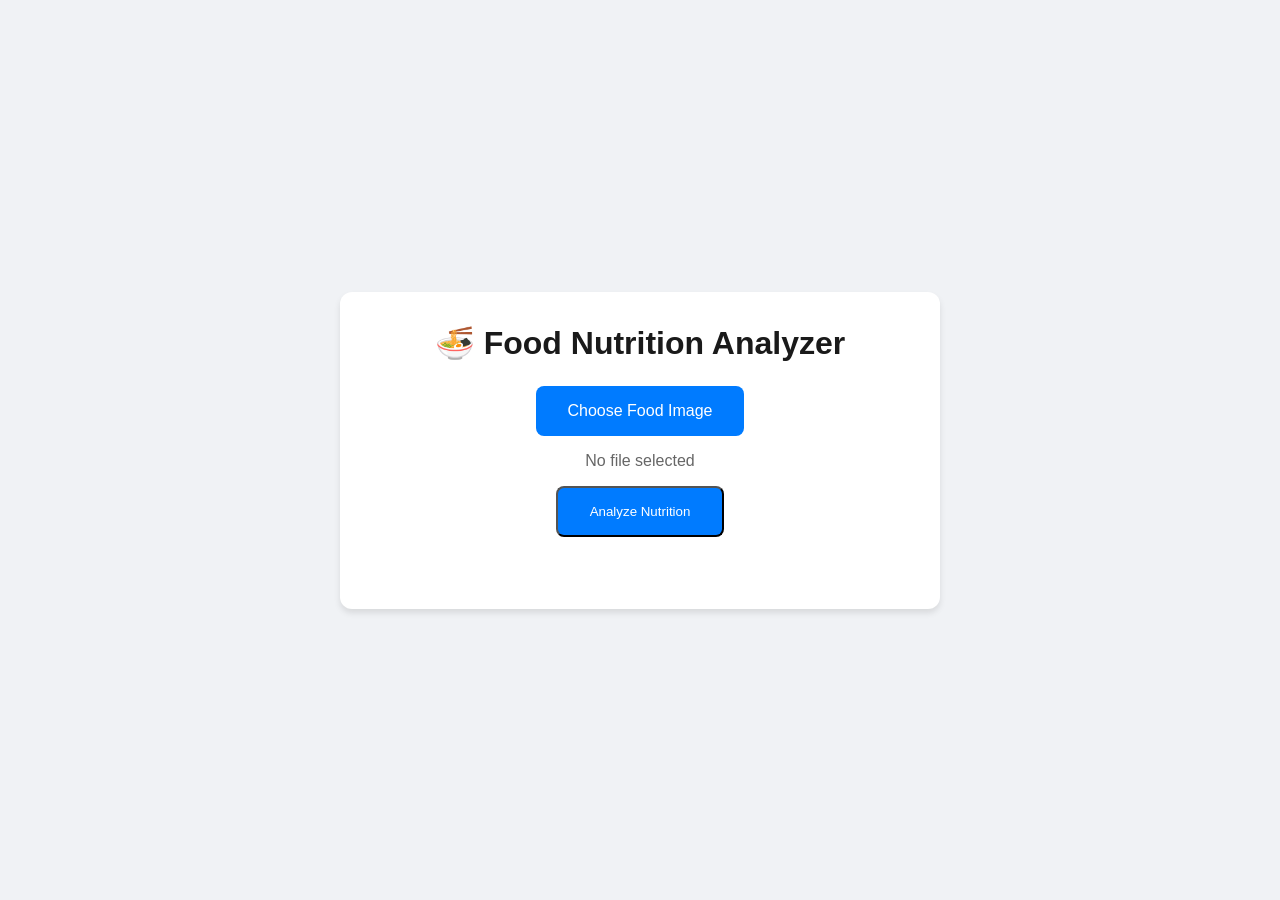
<file: prototype2/index.html>
<!DOCTYPE html>
<html lang="en">
<head>
    <meta charset="UTF-8">
    <meta name="viewport" content="width=device-width, initial-scale=1.0">
    <title>Food Nutrition Analyzer</title>
    <style>
        * {
            box-sizing: border-box;
            margin: 0;
            padding: 0;
            font-family: 'Segoe UI', Tahoma, Geneva, Verdana, sans-serif;
        }

        body {
            background: #f0f2f5;
            min-height: 100vh;
            display: flex;
            justify-content: center;
            align-items: center;
        }

        .container {
            background: white;
            padding: 2rem;
            border-radius: 12px;
            box-shadow: 0 4px 6px rgba(0, 0, 0, 0.1);
            width: 90%;
            max-width: 600px;
            margin: 2rem;
        }

        h1 {
            color: #1a1a1a;
            text-align: center;
            margin-bottom: 1.5rem;
            font-size: 2rem;
        }

        .upload-section {
            margin-bottom: 1.5rem;
            text-align: center;
        }

        input[type="file"] {
            display: none;
        }

        .custom-upload {
            background: #007bff;
            color: white;
            padding: 1rem 2rem;
            border-radius: 8px;
            cursor: pointer;
            transition: background 0.3s ease;
            display: inline-block;
            margin-bottom: 1rem;
        }

        .custom-upload:hover {
            background: #0056b3;
        }

        #fileName {
            color: #666;
            margin-bottom: 1rem;
            display: block;
        }

        #previewImage {
            max-width: 100%;
            max-height: 300px;
            border-radius: 8px;
            margin: 1rem 0;
            display: none;
        }

        #loading {
            text-align: center;
            margin: 1rem 0;
            color: #666;
            display: none;
        }

        .result {
            background: #f8f9fa;
            padding: 1rem;
            border-radius: 8px;
            margin-top: 1.5rem;
            display: none;
        }

        .result h2 {
            color: #1a1a1a;
            margin-bottom: 1rem;
            font-size: 1.25rem;
        }

        #jsonOutput {
            background: white;
            padding: 1rem;
            border-radius: 6px;
            white-space: pre-wrap;
            font-family: monospace;
        }

        @media (max-width: 480px) {
            .container {
                padding: 1rem;
                margin: 1rem;
            }
            
            h1 {
                font-size: 1.5rem;
            }
        }
    </style>
</head>
<body>
    <div class="container">
        <h1>🍜 Food Nutrition Analyzer</h1>
        
        <div class="upload-section">
            <input type="file" id="fileInput" accept="image/*">
            <label for="fileInput" class="custom-upload">Choose Food Image</label>
            <span id="fileName">No file selected</span>
            <img id="previewImage" alt="Preview">
            <button onclick="analyzeImage()" class="custom-upload">Analyze Nutrition</button>
        </div>

        <div id="loading">🔍 Analyzing image... Please wait</div>
        
        <div class="result" id="result">
            <h2>Nutrition Facts</h2>
            <pre id="jsonOutput"></pre>
        </div>
    </div>

    <script>
        const fileInput = document.getElementById('fileInput');
        const fileName = document.getElementById('fileName');
        const previewImage = document.getElementById('previewImage');
        const resultDiv = document.getElementById('result');
        const jsonOutput = document.getElementById('jsonOutput');
        const loadingDiv = document.getElementById('loading');

        // Show file name and preview when file is selected
        fileInput.addEventListener('change', function(e) {
            const file = e.target.files[0];
            if (file) {
                fileName.textContent = file.name;
                
                // Show image preview
                const reader = new FileReader();
                reader.onload = function(e) {
                    previewImage.src = e.target.result;
                    previewImage.style.display = 'block';
                }
                reader.readAsDataURL(file);
            }
        });

        async function analyzeImage() {
            const file = fileInput.files[0];
            
            if (!file) {
                alert('Please select an image file first!');
                return;
            }

            resultDiv.style.display = 'none';
            loadingDiv.style.display = 'block';

            try {
                const formData = new FormData();
                formData.append('file', file);

                const response = await fetch('http://localhost:8000/image-caption', {
                    method: 'POST',
                    body: formData,
                });

                if (!response.ok) {
                    const error = await response.json();
                    throw new Error(error.detail || 'Analysis failed');
                }

                const data = await response.json();
                jsonOutput.textContent = JSON.stringify(data, null, 2);
                resultDiv.style.display = 'block';
            } catch (error) {
                jsonOutput.textContent = `Error: ${error.message}`;
                resultDiv.style.display = 'block';
            } finally {
                loadingDiv.style.display = 'none';
            }
        }
    </script>
</body>
</html>
</file>
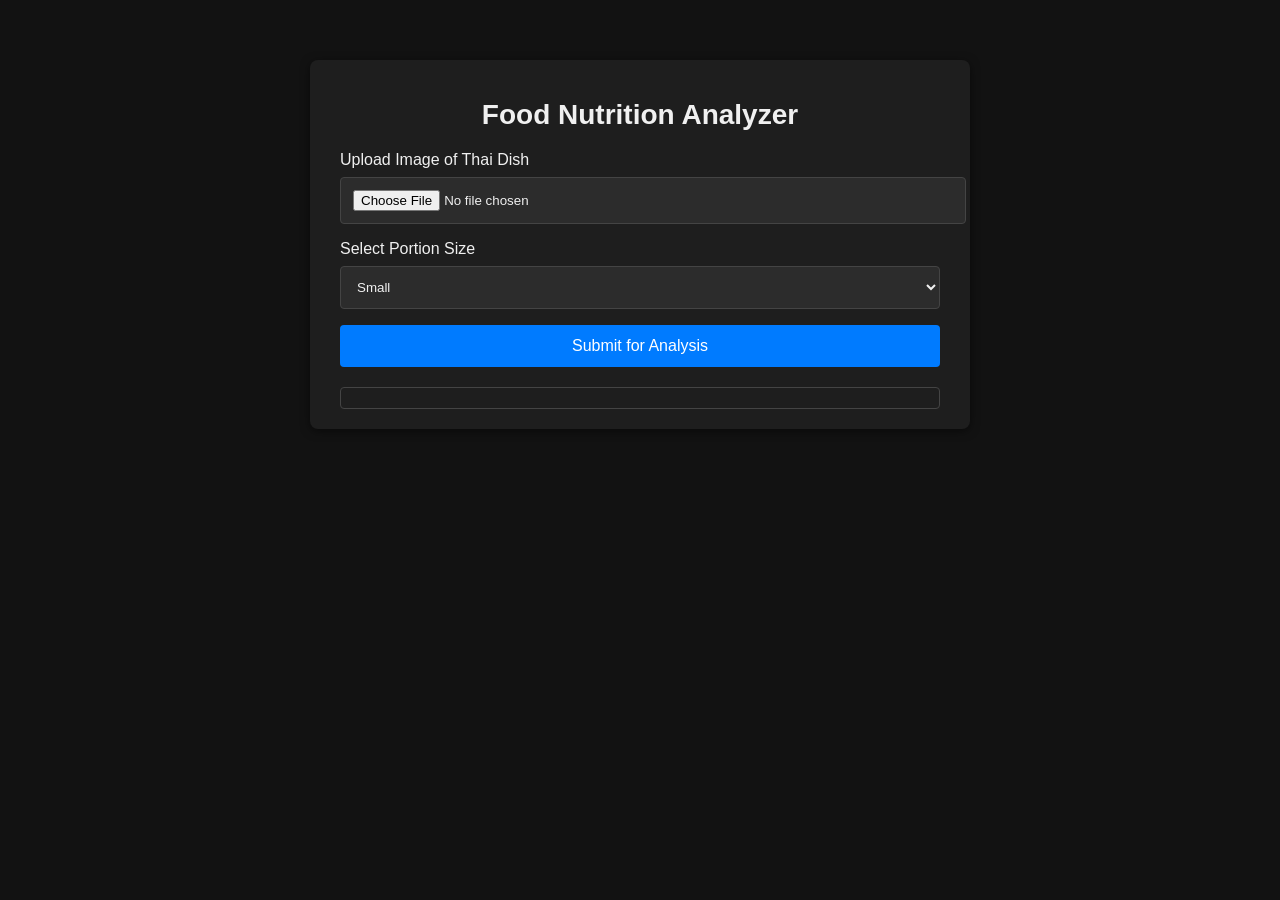
<file: final/templates/index.html>
<!DOCTYPE html>
<html lang="en">
<head>
  <meta charset="UTF-8">
  <meta name="viewport" content="width=device-width, initial-scale=1.0">
  <title>Nutrition Analyzer</title>
  <style>
    /* Define CSS variables for easy theme adjustments */
    :root {
      --background-color: #121212;
      --container-bg: #1e1e1e;
      --text-color: #f0f0f0;
      --border-color: #444;
      --primary-color: #007bff;
      --primary-color-hover: #0056b3;
      --input-bg: #2c2c2c;
    }
  
    /* Global styles */
    body {
      font-family: 'Helvetica Neue', Helvetica, Arial, sans-serif;
      margin: 0;
      padding: 20px;
      background-color: var(--background-color);
      color: var(--text-color);
    }
  
    /* Container styles */
    .container {
      max-width: 600px;
      margin: 40px auto;
      background-color: var(--container-bg);
      padding: 20px 30px;
      border-radius: 8px;
      box-shadow: 0 2px 10px rgba(0, 0, 0, 0.5);
    }
  
    /* Header styling */
    h1 {
      font-size: 28px;
      text-align: center;
      margin-bottom: 20px;
    }
  
    /* Label styling */
    label {
      font-size: 16px;
      margin-bottom: 8px;
      display: block;
    }
  
    /* Input and select styling */
    input[type="file"],
    select {
      width: 100%;
      padding: 12px;
      margin-bottom: 16px;
      border: 1px solid var(--border-color);
      border-radius: 4px;
      background-color: var(--input-bg);
      color: var(--text-color);
    }
  
    /* Button styling */
    button {
      width: 100%;
      padding: 12px;
      background-color: var(--primary-color);
      color: #fff;
      border: none;
      border-radius: 4px;
      font-size: 16px;
      cursor: pointer;
      transition: background-color 0.3s ease;
    }
  
    button:hover {
      background-color: var(--primary-color-hover);
    }
  
    /* Image preview styling */
    #preview {
      display: none;
      max-width: 100%;
      margin-top: 10px;
      border: 1px solid var(--border-color);
      border-radius: 4px;
    }
  
    /* Result container styling */
    #result {
      margin-top: 20px;
      padding: 10px;
      border: 1px solid var(--border-color);
      background-color: var(--container-bg);
      border-radius: 4px;
    }
  </style>
</head>
<body>
  <div class="container">
    <h1>Food Nutrition Analyzer</h1>
    <form id="uploadForm">
      <label for="file">Upload Image of Thai Dish</label>
      <input type="file" id="file" name="file" accept="image/*" required>
      <!-- Preview image -->
      <img id="preview" alt="Image preview" />

      <label for="portion_size">Select Portion Size</label>
      <select id="portion_size" name="portion_size">
        <option value="small">Small</option>
        <option value="regular">Regular</option>
        <option value="large">Large</option>
      </select>

      <button type="submit">Submit for Analysis</button>
    </form>

    <div id="result"></div>
  </div>

  <script>
    // Show image preview when a file is selected
    const fileInput = document.getElementById("file");
    const previewImage = document.getElementById("preview");

    fileInput.addEventListener("change", function() {
      const file = this.files[0];
      if (file) {
        const reader = new FileReader();
        reader.onload = function(e) {
          previewImage.src = e.target.result;
          previewImage.style.display = "block";
        }
        reader.readAsDataURL(file);
      } else {
        previewImage.src = "";
        previewImage.style.display = "none";
      }
    });

    // Event listener for form submission
    document.getElementById('uploadForm').onsubmit = async function(event) {
      event.preventDefault();  // Prevent the default form submission

      // Prepare form data
      const portionSize = document.getElementById("portion_size").value;
      const formData = new FormData();
      formData.append("image", fileInput.files[0]);
      formData.append("portion_size", portionSize);

      // Send POST request to FastAPI backend
      try {
        const response = await fetch("http://localhost:8000/analyze", {
          method: "POST",
          body: formData,
        });

        const data = await response.json();

        // Handle the result or errors
        if (data.Menu) {
          const resultHtml = `
            <h2>Nutritional Estimate</h2>
            <pre>${JSON.stringify(data, null, 2)}</pre>
          `;
          document.getElementById("result").innerHTML = resultHtml;
        } else {
          document.getElementById("result").innerHTML = `<p>Error: ${data.error || 'Unknown error'}</p>`;
        }
      } catch (error) {
        document.getElementById("result").innerHTML = `<p>Error: Failed to analyze the image</p>`;
      }
    };
  </script>
</body>
</html>
</file>
